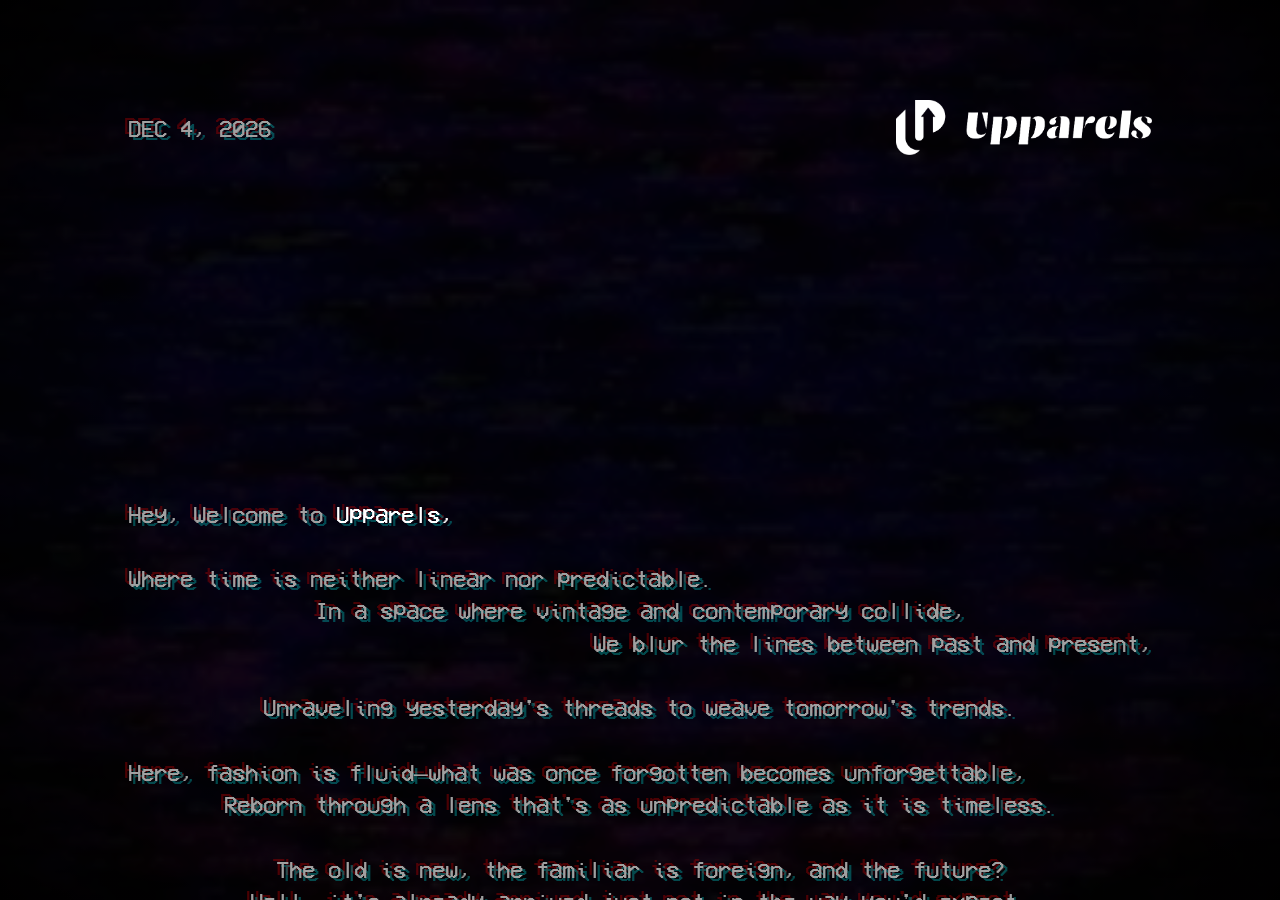
<file: index.htm>
﻿<!doctype html>
<html lang="en">
    <head>

    </script>
        <meta charset="utf-8">
        <meta name="description" content="Where discarded fabric becomes a canvas, Upparels weaves a story of renewal and timeless style.">
        <meta name="viewport" content="width=device-width,initial-scale=1">
        <link rel="author" href="index.htm">
        <link rel="publisher" href="index.htm">
        <meta itemprop="name" content="Upparels">
        <meta itemprop="description" content="Upparels: breathing new life into old threads, where fashion's past meets tomorrow's promise.">
        <meta itemprop="image" content="https://upparels.com/assets/images/Frame.webp">
        <meta property="og:url" content="https://upparels.com/">
        <meta property="og:type" content="website">
        <meta property="og:title" content="Upparels">
        <meta property="og:image" content="https://upparels.com/assets/images/Frame.webp">
        <meta property="og:description" content="Upparels: breathing new life into old threads, where fashion's past meets tomorrow's promise.">
        <meta property="og:site_name" content="Upparels">
        <meta property="og:locale" content="en_US">
        <meta property="article:author" content="https://upparels.com">
        <style>
            *,:after,:before {
                box-sizing: border-box
            }

            #logo-container {
                flex-grow: 1; /* Allow the logo to grow and center itself */
                text-align: center;

            }
            
            .responsive-logo {
                width: clamp(150px, 20vw, 300px); /* Adjust this percentage as needed */
                height: auto; /* Maintain aspect ratio */
                
            }
            
            body,html,li,p,ul {
                margin: 0;
                padding: 0
            }

            ul {
                list-style: none
            }

            button {
                margin: 0
            }

            body {
                scroll-behavior: smooth;
                text-rendering: optimizeSpeed
            }

            a:not([class]) {
                -webkit-text-decoration-skip: ink;
                text-decoration-skip-ink: auto
            }

            @font-face {
                font-family: VCR OSD Mono;
                src: url(assets/fonts/VCROSDMono.woff2) format("woff2"),url(assets/fonts/VCROSDMono.woff.html) format("woff");
                font-weight: 400;
                font-style: normal;
                font-display: swap
            }

            @keyframes turn-on-transform {
                0% {
                    transform: scaleY(.6) translate(0) skew(2deg)
                }

                6% {
                    transform: scale(2) translateY(-20%) skew(2deg)
                }

                30% {
                    transform: scale(1) translateY(-20%) skew(-2deg)
                }

                50% {
                    transform: scaleY(.8) translateY(40%) skew(-2deg)
                }

                to {
                    transform: scale(1) translate(0) skew(0)
                }
            }

            @keyframes turn-on-filter {
                0% {
                    filter: brightness(1) invert(1) saturate(1.2)
                }

                3% {
                    filter: brightness(4) invert(1) saturate(2)
                }

                15% {
                    filter: brightness(4) invert(0) saturate(2)
                }

                30%,50% {
                    filter: brightness(10) invert(0) saturate(1)
                }

                70% {
                    filter: contrast(1) brightness(1) invert(0) saturate(1)
                }
            }

            .header {
                position: relative;
                min-height: 300px;
                height: 50vh;
                margin-bottom: 2.07rem;
                text-transform: uppercase
            }

            .header__container {
                position: -webkit-sticky;
                position: sticky;
                display: flex;
                justify-content: space-between;
                align-items: center;
                top: 100px
                
            }

            @media (min-width: 500px) {
                .header__container {
                    display:flex;
                    justify-content: space-between
                }

                .header__info {
                    order: -1; /* Move the date to the left */
                }
            }

            .nav__breadcrumb {
                display: flex;
                align-items: center;
                min-height: 28px
            }

            .nav__breadcrumb li:last-child {
                display: flex;
                align-items: center
            }

            .nav__breadcrumb li:last-child:after {
                margin-left: .5ch;
                content: "►";
                font-size: 1.2em
            }

            @media (max-width: 480px) {
                .nav {
                    margin-bottom:2rem
                }

                .nav__menu li {
                    margin-top: .6rem
                }
            }

            .big-text {
                font-size: clamp(24px,4.6vw,63px);
                font-size: var(--font-size-secondary);
                text-transform: uppercase
            }

            .button-text {
                font-family: inherit;
                color: inherit;
                text-decoration: inherit;
                font-size: inherit;
                background: inherit;
                text-transform: inherit;
                text-shadow: inherit;
                all: inherit;
                padding: 0;
                border: none;
                display: inline;
                color: #fff;
                color: var(--text-secondary);
                line-height: .9;
                -webkit-appearance: none;
                appearance: none
            }

            .button-text,a {
                position: relative;
                text-decoration: none;
                color: #fff;
                color: var(--text-secondary);
                background-position: 50%;
                background-size: 90% 0;
                background-repeat: no-repeat
            }

            html:not(.webp) .button-text,html:not(.webp) a {
                background-image: url(assets/images/rainbow-static.gif.html)
            }

            .bio__photo {
                position: relative;
                color: #fff;
                color: var(--text-secondary)
            }

            .bio__photo:after {
                content: "";
                display: block;
                position: absolute;
                z-index: 34;
                z-index: var(--layer-me-hover);
                top: calc(100% + 1em);
                left: 1rem;
                width: 14rem;
                padding-bottom: 14rem;
                visibility: hidden;
                background-size: cover
            }

            .tv {
                position: relative;
                background-color: #000;
                overflow: hidden;
                margin: 0 auto
            }

            .tv-screen {
                animation: turn-on-transform .4s,turn-on-filter 1s
            }

            .tv-effect {
                position: absolute;
                z-index: 8;
                z-index: var(--layer-tv-effects);
                top: 0;
                left: 0;
                width: 100%;
                height: 100%
            }

            .tv-content {
                position: relative;
                z-index: 13;
                z-index: var(--layer-content);
                overflow-x: hidden;
                overflow-y: auto;
                overflow: hidden auto;
                background-color: rgba(0,0,0,.4)
            }

            .space {
                position: relative;
                background-color: #000;
                overflow: hidden
            }

            .stars {
                position: absolute;
                top: 0;
                left: 0;
                transform-origin: 0 0;
                width: 4000px;
                height: 2750px
            }

            .tv {
                --spaceIntro: 0.8s;
                --spaceOutroDelay: 0.2s;
                transform-origin: center 10%
            }

            :root {
                --text-primary: #a0a0a0;
                --text-secondary: #fff;
                --font-primary: "VCR OSD Mono",monospace;
                --font-size-primary: clamp(16px,1.8vw,34px);
                --font-size-secondary: clamp(24px,4.6vw,63px);
                --line-height: 1.4;
                --layer-top: 55;
                --layer-me-hover: 34;
                --layer-content-hover: 21;
                --layer-content: 13;
                --layer-tv-effects: 8;
                --layer-channels: 5;
                --glitchy-blue: rgba(2,183,182,0.4);
                --glitchy-red: rgba(183,2,2,0.4);
                --container-width: 80%;
                --gui-side: calc(50% - var(--container-width)/2);
                --gui-bottom: 2.94117647059rem
            }

            * {
                scrollbar-width: thin;
                scrollbar-color: #28272a transparent
            }

            ::-webkit-scrollbar-track {
                background-color: transparent
            }

            ::-webkit-scrollbar {
                width: 3px
            }

            ::-webkit-scrollbar-thumb {
                background-color: #28272a
            }

            html {
                font-family: VCR OSD Mono,monospace;
                font-family: var(--font-primary);
                font-weight: 400;
                font-style: normal;
                color: #a0a0a0;
                color: var(--text-primary);
                font-size: clamp(16px,1.8vw,34px);
                font-size: var(--font-size-primary);
                line-height: 1.4;
                line-height: var(--line-height)
            }

            body {
                background-color: #000;
                overflow: hidden
            }

            .space,.spaceship,.tv,.tv-content,.tv-screen,body,html {
                height: 100%
            }

            .page-container {
                display: grid;
                grid-template-rows: auto 1fr auto;
                max-width: 100%;
                min-height: 100vh;
                width: 80%;
                width: var(--container-width);
                margin: 0 auto
            }

            .glitchy-text {
                --shadow-x-distance: 2px;
                --shadow-y-distance: 1px;
                text-shadow: var(--shadow-x-distance) var(--shadow-y-distance) 0 rgba(2,183,182,.4),calc(var(--shadow-x-distance)*-1) calc(var(--shadow-y-distance)*-1) 0 rgba(183,2,2,.4);
                text-shadow: var(--shadow-x-distance) var(--shadow-y-distance) 0 var(--glitchy-blue),calc(var(--shadow-x-distance)*-1) calc(var(--shadow-y-distance)*-1) 0 var(--glitchy-red)
            }

            @media (min-width: 481px) {
                .glitchy-text {
                    --shadow-x-distance:3px;
                    --shadow-y-distance: 2px
                }
            }

            @media (min-width: 960px) {
                .glitchy-text {
                    --shadow-x-distance:4px;
                    --shadow-y-distance: 3px
                }
            }

            .skip-link {
                position: absolute;
                z-index: 55;
                z-index: var(--layer-top);
                top: 0;
                left: 0
            }

            .skip-link:not(:focus) {
                transform: translateX(-100%)
            }

            .onoff.svelte-1vrpccc.svelte-1vrpccc {
                grid-area: 1/2
            }

            .vol.up.svelte-1vrpccc.svelte-1vrpccc {
                grid-area: 1/1
            }

            .vol.down.svelte-1vrpccc.svelte-1vrpccc {
                grid-area: 2/1
            }

            .mute.svelte-1vrpccc.svelte-1vrpccc {
                grid-area: 2/2
            }

            .ch.up.svelte-1vrpccc.svelte-1vrpccc {
                grid-area: 1/3
            }

            .ch.down.svelte-1vrpccc.svelte-1vrpccc {
                grid-area: 2/3
            }

            .showhide.svelte-1vrpccc.svelte-1vrpccc {
                grid-area: 4/2/4/4
            }

            .brand.svelte-1vrpccc.svelte-1vrpccc {
                font-weight: 700;
                grid-area: -1/1/-1/-1;
                text-align: center;
                color: #000
            }
        </style>
        <script>
            !function(A) {
                "use strict";
                function e(A, e, n) {
                    const o = function(A) {
                        return window.sessionStorage ? JSON.parse(window.sessionStorage.getItem(A + "Support")) : null
                    }(A);
                    if (null === o) {
                        const t = new Image;
                        return t.onload = t.onerror = function() {
                            n(A, 2 === t.height)
                        }
                        ,
                        void (t.src = e)
                    }
                    t(A, o)
                }
                function t(e, t) {
                    t && A.documentElement.classList.add(e),
                    window.sessionStorage.setItem(e + "Support", t)
                }
                e("webp", "[data-uri]", t),
                e("avif", "[data-uri]", t)
            }(document);
        </script>
        <link rel="preload" href="assets/fonts/VCROSDMono.woff2" as="font" type="font/woff2" crossorigin="anonymous">
        <link rel="stylesheet" href="assets/main.entry.c940d9edf9.css" media="print" onload="this.media='all'">
        <link rel="icon" href="assets/images/favicon.png">
        <title>Upparels | Upcycled Fashion</title>
        <noscript>
            <link rel="stylesheet" href="assets/main.entry.c940d9edf9.css">
        </noscript>
    </head>
    <body class="cursor-default">
        <div class="space">
            <div class="stars"></div>
            <div class="spaceship">
                <div class="tv js-tv">
                    <div class="tv-screen js-screen">
                        <div class="tv-effects">
                            <div class="tv-effect --decontrast"></div>
                            <div class="tv-effect --static"></div>
                            <div class="tv-effect --artifacts"></div>
                            <div class="tv-effect --vignette"></div>
                            <div class="tv-effect --crt"></div>
                        </div>
                        <div class="tv-content js-content">
                            <div class="page-container glitchy-text">
                                <header class="header">
                                    <div class="header__container">
                                        <div class="header__info">
                                            <div class="js-header-date">AUG 10, 2001</div>
                                        </div>
                                        <div class="logo-container">
                                            <a href="https://upparels.com" target="_blank" rel="noopener noreferrer">
                                            <img src="assets/images/logo.png" alt="Logo" class="responsive-logo" >
                                            </a>
                                        </div>
                                    
                                    </div>
                                </header>
                                <div class="page-content" id="content" js-slot="content">
                                    <article class="bio">
                                        <p class="big-text">
                                            <p style="text-align: left;">
                                            Hey, Welcome to <a href="https://upparels.com" target="_blank" rel="noopener noreferrer">Upparels,</a><br>
                                            <br>
                                            <p style="text-align: left;">
                                            Where time is neither linear nor predictable.<br>
                                            <!-- <br> -->
                                            <p style="text-align: center;">
                                            In a space where vintage and contemporary collide,<br>
                                            <!-- <br> -->
                                            <p style="text-align: right;">
                                            We blur the lines between past and present,<br>
                                            <br>
                                            <p style="text-align: center;">
                                            Unraveling yesterday's threads to weave tomorrow's trends.<br>
                                            <br>
                                            <p style="text-align: left;">
                                            Here, fashion is fluid—what was once forgotten becomes unforgettable,<br>
                                            <!-- <br> -->
                                            <p style="text-align: center;">
                                            Reborn through a lens that's as unpredictable as it is timeless.<br>
                                            <br>
                                            <p style="text-align: center;">
                                            The old is new, the familiar is foreign, and the future?<br>
                                            <!-- <br> -->
                                            <p style="text-align: center;">
                                            Well, it's already arrived—just not in the way you'd expect.<br>
                                            <br>                      
                                            <p style="text-align: center;">                     
                                            <a href="https://upparels.com" target="_blank" rel="noopener noreferrer">Stay tuned.</a>
                                            <br>
                                        </p>
                                    </article>
                                </div>
                                <footer class="footer" id="footer">
                                    <ul class="link-list">
                                        <li>
                                            <a href="mailto:gobind@flaxapparels.in" rel="noopener noreferrer" target="_blank">ELECTRONIC MAIL</a>
                                        </li>
                                        <!-- <br> -->
                                        <li>
                                            <a href="https://wa.me/919999532537" rel="noopener noreferrer" target="_blank">ASSISTANCE</a>
                                        </li>
                                        <!-- <br> -->
                                        <li>
                                            <a href="https://instagram.com/upparels" rel="noopener noreferrer" target="_blank">SOCIAL SPHERE</a>
                                        </li>
                                    </ul>
                                </footer>
                            </div>
                        </div>
                    </div>
                </div>
            </div>
        </div>
        <div class="js-remote"></div>
        
        <script>
            document.querySelector(".js-header-date").innerHTML = new Intl.DateTimeFormat("en-US",{
                month: "short",
                day: "numeric",
                year: "numeric"
            }).format(new Date);
        </script>
        <script async="" type="module" src="assets/main.entry.cc5728b424.js"></script>
        
    </body>
</html>
</file>
<file: assets/main.entry.c940d9edf9.css>
﻿*,:after,:before {
    box-sizing: border-box
}

blockquote,body,dd,dl,dt,fieldset,figure,h1,h2,h3,h4,h5,h6,hr,html,iframe,legend,li,ol,p,pre,textarea,ul {
    margin: 0;
    padding: 0
}

h1,h2,h3,h4,h5,h6 {
    font-size: 100%;
    font-weight: 400
}

ul {
    list-style: none
}

button,input,select,textarea {
    margin: 0
}

img,video {
    height: auto;
    max-width: 100%
}

body {
    scroll-behavior: smooth;
    text-rendering: optimizeSpeed
}

a:not([class]) {
    -webkit-text-decoration-skip: ink;
    text-decoration-skip-ink: auto
}

img {
    max-width: 100%;
    display: block
}

@font-face {
    font-family: VCR OSD Mono;
    src: url(fonts/VCROSDMono.woff2) format("woff2"),url(fonts/VCROSDMono.woff.html) format("woff");
    font-weight: 400;
    font-style: normal;
    font-display: swap
}

@keyframes vline {
    0% {
        transform: translateY(-100%)
    }

    80%,to {
        transform: translateY(100vh)
    }
}

@keyframes turn-on-transform {
    0% {
        transform: scaleY(.6) translate(0) skew(2deg)
    }

    6% {
        transform: scale(2) translateY(-20%) skew(2deg)
    }

    30% {
        transform: scale(1) translateY(-20%) skew(-2deg)
    }

    50% {
        transform: scaleY(.8) translateY(40%) skew(-2deg)
    }

    to {
        transform: scale(1) translate(0) skew(0)
    }
}

@keyframes turn-on-filter {
    0% {
        filter: brightness(1) invert(1) saturate(1.2)
    }

    3% {
        filter: brightness(4) invert(1) saturate(2)
    }

    15% {
        filter: brightness(4) invert(0) saturate(2)
    }

    30%,50% {
        filter: brightness(10) invert(0) saturate(1)
    }

    70% {
        filter: contrast(1) brightness(1) invert(0) saturate(1)
    }
}

@keyframes float {
    0% {
        transform: translateY(0)
    }

    50% {
        transform: translateY(-20px)
    }

    to {
        transform: translateY(0)
    }
}

@keyframes go-to-space {
    0% {
        transform: var(--startTransform)
    }

    to {
        transform: var(--endTransform)
    }
}

@keyframes exit-space {
    0% {
        transform: var(--endTransform)
    }

    to {
        transform: var(--startTransform)
    }
}

@keyframes moving-stars {
    0% {
        transform: translate(0)
    }

    to {
        transform: translate(-50%,-50%)
    }
}

@keyframes blink {
    50% {
        opacity: 0
    }
}

.header {
    position: relative;
    min-height: 300px;
    height: 50vh;
    margin-bottom: 2.07rem;
    text-transform: uppercase;
    -webkit-user-select: none;
    user-select: none
}

.header__container {
    position: -webkit-sticky;
    position: sticky;
    top: 100px
}

@media (min-width: 500px) {
    .header__container {
        display:flex;
        justify-content: space-between
    }

    .header__info {
        text-align: right
    }
}

.nav__breadcrumb {
    display: flex;
    align-items: center;
    min-height: 28px
}

.nav__breadcrumb li:not(:last-child):after {
    content: " /";
    margin-right: 1ch
}

.nav__breadcrumb li:last-child {
    display: flex;
    align-items: center
}

.nav__breadcrumb li:last-child:after {
    margin-left: .5ch;
    content: "►";
    font-size: 1.2em
}

.nav__breadcrumb li:last-child:focus-within:after {
    visibility: hidden
}

@media (max-width: 480px) {
    .nav {
        margin-bottom:2rem
    }

    .nav__menu li {
        margin-top: .6rem
    }
}

.text-nav {
    position: relative;
    caret-color: transparent;
    -webkit-user-select: text;
    user-select: text
}

.text-nav:focus {
    outline: none
}

.text-nav:focus:before {
    content: "_";
    position: absolute;
    bottom: 0;
    left: -9999ch;
    left: calc(var(--caret-position, -9999)*1ch);
    animation: blink .8s step-end infinite
}

.footer {
    display: flex;
    justify-content: space-between;
    align-items: flex-end;
    align-self: flex-end;
    margin-top: 160px;
    padding-bottom: 2.94117647059rem;
    padding-bottom: var(--gui-bottom)
}

.big-text {
    font-size: clamp(24px,4.6vw,63px);
    font-size: var(--font-size-secondary);
    text-transform: uppercase
}

.button-text {
    font-family: inherit;
    color: inherit;
    text-decoration: inherit;
    font-size: inherit;
    background: inherit;
    text-transform: inherit;
    text-shadow: inherit;
    all: inherit;
    padding: 0;
    border: none;
    display: inline;
    color: #fff;
    color: var(--text-secondary);
    line-height: .9;
    -webkit-appearance: none;
    appearance: none
}

.button-text,a {
    position: relative;
    text-decoration: none;
    color: #fff;
    color: var(--text-secondary);
    transition: background-size .2s cubic-bezier(.29,.8,.21,.63);
    background-position: 50%;
    background-size: 90% 0;
    background-repeat: no-repeat
}

html:not(.webp) .button-text,html:not(.webp) a {
    background-image: url(images/rainbow-static.gif.html)
}

html.webp .button-text,html.webp a {
    background-image: url(images/rainbow-static.webp)
}

.button-text:hover,a:hover {
    cursor: url(images/cursor-pointer.png) 14 8,auto;
    background-size: 100% 100%
}

.button-text:hover:after,a:hover:after {
    visibility: visible;
    transition: visibility 0s .7s
}

.button-text[href^=http]:after,.button-text[href^=mailto]:after,a[href^=http]:after,a[href^=mailto]:after {
    display: block;
    content: attr(href);
    min-width: -webkit-max-content;
    min-width: max-content;
    position: absolute;
    z-index: 21;
    z-index: var(--layer-content-hover);
    background-color: rgba(0,0,0,.8);
    bottom: 100%;
    left: 0;
    margin-bottom: .5rem;
    font-size: .6rem;
    visibility: hidden;
    transition: none
}

.button-text:focus,a:focus {
    outline: none;
    background-size: 100% 100%
}

.button-text:focus:after,a:focus:after {
    visibility: visible
}

.bio__photo {
    position: relative;
    color: #fff;
    color: var(--text-secondary)
}

.bio__photo:after {
    content: "";
    display: block;
    position: absolute;
    z-index: 34;
    z-index: var(--layer-me-hover);
    top: calc(100% + 1em);
    left: 1rem;
    width: 14rem;
    padding-bottom: 14rem;
    visibility: hidden;
    background-size: cover
}

.bio__photo:focus:after,.bio__photo:hover:after {
    background-image: url(images/me.jpg);
    transition: visibility 0s .2s;
    visibility: visible
}

.playlist-list {
    margin-bottom: 2rem
}

.playlist-list li {
    margin-bottom: 1.4rem
}

.playlist-img {
    opacity: .3;
    visibility: hidden
}

.playlist-img,.playlist-img:before {
    background-size: cover;
    background-position: 50%;
    position: fixed;
    z-index: -1;
    top: 0;
    left: 0;
    bottom: 0;
    right: 0
}

.playlist-img:before {
    content: "";
    background-image: url(images/effect-static.gif.html);
    transition: opacity .4s
}

html.webp .playlist-img:before {
    background-image: url(images/effect-static.webp)
}

.playlist-link:focus+.playlist-img,.playlist-link:hover+.playlist-img {
    visibility: visible;
    background-image: var(--image)
}

.playlist-link:focus+.playlist-img:before,.playlist-link:hover+.playlist-img:before {
    opacity: .2
}

.project-list {
    display: grid;
    grid-template-columns: 1fr;
    grid-gap: 3.4rem;
    gap: 3.4rem
}

.project-list a {
    font-size: clamp(24px,4.6vw,63px);
    font-size: var(--font-size-secondary);
    line-height: 1;
    text-transform: uppercase
}

.project-list small {
    display: block;
    color: #a0a0a0;
    color: var(--text-primary);
    font-size: clamp(16px,1.8vw,34px);
    font-size: var(--font-size-primary)
}

@media (min-width: 580px) {
    .project-list {
        grid-template-columns:1fr 1fr
    }
}

.tv {
    position: relative;
    background-color: #000;
    overflow: hidden;
    margin: 0 auto
}

.tv-screen {
    animation: turn-on-transform .4s,turn-on-filter 1s
}

.tv-effect {
    position: absolute;
    z-index: 8;
    z-index: var(--layer-tv-effects);
    top: 0;
    left: 0;
    width: 100%;
    height: 100%
}

.tv-effect.--static {
    background-size: cover;
    opacity: .1;
    background-image: url(images/effect-static.gif.html)
}

body:not([channel]) .tv-effect.--static,body[channel="0"] .tv-effect.--static {
    opacity: .2
}

html.webp .tv-effect.--static {
    background-image: url(images/effect-static.webp)
}

.tv-effect.--artifacts {
    background-image: url(images/effect-artifacts.gif.html);
    background-size: cover;
    opacity: .4
}

html.webp .tv-effect.--artifacts {
    background-image: url(images/effect-artifacts.webp)
}

.tv-effect.--vignette {
    background: radial-gradient(circle,transparent 60%,#000 100%),transparent
}

.tv-effect.--decontrast {
    background-color: #fff;
    opacity: .2
}

body:not([camera]) .tv-effect.--decontrast {
    display: none
}

.tv-effect.--crt: after,.tv-effect.--crt:before {
    content:"";
    display: block;
    position: absolute;
    z-index: 8;
    z-index: var(--layer-tv-effects);
    top: 0;
    left: 0;
    width: 100%;
    pointer-events: none
}

.tv-effect.--crt: before {
    height:90px;
    background: linear-gradient(180deg,transparent,hsla(0,100%,99%,.14902) 50%,transparent);
    animation: vline 8s linear infinite
}

.tv-effect.--crt: after {
    height:100%;
    background-image: repeating-linear-gradient(transparent,transparent 6px,hsla(0,0%,100%,.03) 0,hsla(0,0%,100%,.03) 12px)
}

.tv-content {
    position: relative;
    z-index: 13;
    z-index: var(--layer-content);
    overflow-x: hidden;
    overflow-y: auto;
    overflow: hidden auto;
    background-color: rgba(0,0,0,.4)
}

.space {
    position: relative;
    background-color: #000;
    overflow: hidden
}

.stars {
    position: absolute;
    top: 0;
    left: 0;
    transform-origin: 0 0;
    width: 4000px;
    height: 2750px
}

@media (min-width: 3840px) {
    .stars {
        width:8000px;
        height: 5500px
    }
}

body[space] .stars {
    animation: moving-stars 117s linear infinite;
    background-image: url(images/stars.jpg.html)
}

html.webp body[space] .stars {
    background-image: url(images/stars.webp.html)
}

html.avif body[space] .stars {
    background-image: url(images/stars.avif.html)
}

body[space=floating] .spaceship {
    animation: float 6s ease-in-out infinite
}

.tv {
    --spaceIntro: 0.8s;
    --spaceOutroDelay: 0.2s;
    transform-origin: center 10%;
    transition: box-shadow .6s ease-out
}

body[space] .tv {
    --scale: 0.6;
    --startTransform: scale(1) translateY(0);
    --endTransform: scale(var(--scale)) translateY(80px);
    animation-duration: var(--spaceIntro);
    animation-timing-function: cubic-bezier(.72,.27,0,1);
    animation-fill-mode: both
}

@media (max-width: 900px) {
    body[space] .tv {
        --scale:0.9;
        transition: box-shadow .6s ease-out,height var(--spaceIntro) ease;
        will-change: height,transform
    }
}

body[space=exiting] .tv,body[space=floating] .tv {
    box-shadow: 0 0 50px 1px hsla(0,0%,100%,.2)
}

body[space=entering] .tv,body[space=floating] .tv {
    animation-name: go-to-space
}

@media (max-width: 900px) {
    body[space=entering] .tv,body[space=floating] .tv {
        height:56.25vw
    }
}

body[space=exiting] .tv {
    transform: var(--endTransform);
    animation-name: exit-space;
    animation-delay: var(--spaceOutroDelay)
}

@media (max-width: 900px) {
    body[space=exiting] .tv {
        transition-delay:var(--spaceOutroDelay)
    }
}

body.loading-channel .tv-screen {
    filter: brightness(3) saturate(.15) contrast(1.2)
}

body.loading-channel .tv-effect.--static {
    opacity: .4
}

body.loading-channel .tv-effect.--artifacts {
    opacity: .7
}

body.loading-page .tv-screen {
    filter: brightness(3) grayscale(1) contrast(1.2)
}

body.loading-page .tv-effect.--decontrast {
    display: block;
    opacity: .2
}

body.loading-page .tv-effect.--static {
    opacity: .3
}

body.loading-page .tv-effect.--artifacts {
    opacity: .8
}

body.loading-page .tv-effect.--crt: before {
    animation-duration:.25s
}

body.loading-page .tv-content {
    filter: blur(5px);
    pointer-events: none
}

:root {
    --text-primary: #a0a0a0;
    --text-secondary: #fff;
    --font-primary: "VCR OSD Mono",monospace;
    --font-size-primary: clamp(16px,1.8vw,34px);
    --font-size-secondary: clamp(24px,4.6vw,63px);
    --line-height: 1.4;
    --layer-top: 55;
    --layer-me-hover: 34;
    --layer-content-hover: 21;
    --layer-content: 13;
    --layer-tv-effects: 8;
    --layer-channels: 5;
    --glitchy-blue: rgba(2,183,182,0.4);
    --glitchy-red: rgba(183,2,2,0.4);
    --container-width: 80%;
    --gui-side: calc(50% - var(--container-width)/2);
    --gui-bottom: 2.94117647059rem
}

* {
    scrollbar-width: thin;
    scrollbar-color: #28272a transparent
}

::-webkit-scrollbar-track {
    background-color: transparent
}

::-webkit-scrollbar {
    width: 3px
}

::-webkit-scrollbar-thumb {
    background-color: #28272a
}

::selection {
    background-color: #fff;
    color: #000
}

html {
    font-family: VCR OSD Mono,monospace;
    font-family: var(--font-primary);
    font-weight: 400;
    font-style: normal;
    color: #a0a0a0;
    color: var(--text-primary);
    font-size: clamp(16px,1.8vw,34px);
    font-size: var(--font-size-primary);
    line-height: 1.4;
    line-height: var(--line-height)
}

body {
    background-color: #000;
    overflow: hidden
}

.space,.spaceship,.tv,.tv-content,.tv-screen,body,html {
    height: 100%
}

.page-container {
    display: grid;
    grid-template-rows: auto 1fr auto;
    max-width: 100%;
    min-height: 100vh;
    width: 80%;
    width: var(--container-width);
    margin: 0 auto
}

body.hide-content .page-container {
    visibility: hidden
}

.glitchy-text {
    --shadow-x-distance: 2px;
    --shadow-y-distance: 1px;
    text-shadow: var(--shadow-x-distance) var(--shadow-y-distance) 0 rgba(2,183,182,.4),calc(var(--shadow-x-distance)*-1) calc(var(--shadow-y-distance)*-1) 0 rgba(183,2,2,.4);
    text-shadow: var(--shadow-x-distance) var(--shadow-y-distance) 0 var(--glitchy-blue),calc(var(--shadow-x-distance)*-1) calc(var(--shadow-y-distance)*-1) 0 var(--glitchy-red)
}

@media (min-width: 481px) {
    .glitchy-text {
        --shadow-x-distance:3px;
        --shadow-y-distance: 2px
    }
}

@media (min-width: 960px) {
    .glitchy-text {
        --shadow-x-distance:4px;
        --shadow-y-distance: 3px
    }
}

.cursor-default {
    cursor: url(images/cursor-default.png) 0 0,auto
}

.cursor-pointer {
    cursor: url(images/cursor-pointer.png) 14 8,auto
}

.skip-link {
    position: absolute;
    z-index: 55;
    z-index: var(--layer-top);
    top: 0;
    left: 0
}

.skip-link:not(:focus) {
    transform: translateX(-100%)
}

.visually-hidden {
    visibility: hidden
}

.spacer-t {
    margin-top: 2rem
}

.spacer-b {
    margin-bottom: 2rem
}

.volume.svelte-1cukcpa {
    position: absolute;
    z-index: calc(var(--layer-tv-effects) + 1);
    left: var(--gui-side);
    bottom: var(--gui-bottom);
    font-size: var(--font-size-secondary);
    filter: blur(1px)
}

.track.svelte-1cukcpa {
    display: flex
}

video.svelte-60jbj3.svelte-60jbj3 {
    transform: scaleX(-1)
}

.rec-wrapper.svelte-60jbj3.svelte-60jbj3 {
    position: absolute;
    z-index: calc(var(--layer-tv-effects) + 1);
    bottom: var(--gui-bottom);
    right: var(--gui-side);
    filter: blur(1px)
}

body:not([camera]) .rec-wrapper.svelte-60jbj3.svelte-60jbj3 {
    display: none
}

.rec.svelte-60jbj3.svelte-60jbj3 {
    display: flex;
    align-items: center;
    justify-content: flex-end
}

.rec.svelte-60jbj3 span.svelte-60jbj3 {
    content: "";
    display: inline-block;
    width: .6em;
    height: .6em;
    margin-left: .5em;
    border-radius: 50%;
    background-color: red;
    box-shadow: 3px 0 0 var(--glitchy-blue),-3px 0 0 var(--glitchy-red);
    animation: blink 1.4s step-end infinite
}

.tv-videos.svelte-18atvsb {
    z-index: var(--layer-channels);
    overflow: hidden;
    pointer-events: none
}

.tv-videos.svelte-18atvsb .tv-video {
    position: absolute;
    top: 0;
    left: 0;
    width: 100%;
    height: 100%;
    -o-object-fit: cover;
    object-fit: cover
}

.tv-videos.svelte-18atvsb .tv-video[channel="2"],.tv-videos.svelte-18atvsb .tv-video[channel="8"] {
    -o-object-position: center top;
    object-position: center top
}

.perspective.svelte-1vrpccc.svelte-1vrpccc {
    perspective: 2300px;
    position: fixed;
    z-index: var(--layer-top);
    top: 101%;
    right: var(--gui-side);
    -webkit-user-select: none;
    user-select: none
}

body:not([space]) .perspective.svelte-1vrpccc.svelte-1vrpccc {
    display: none
}

body[space] .perspective.svelte-1vrpccc.svelte-1vrpccc {
    --plastic-texture-img: url(images/plastic-texture-noise.png.html)
}

@media(max-height: 800px) {
    .perspective.svelte-1vrpccc.svelte-1vrpccc {
        transform:scale(.65);
        transform-origin: 50% 0
    }
}

@media(max-width: 400px) {
    .perspective.svelte-1vrpccc.svelte-1vrpccc {
        right:50%;
        transform: translateX(50%)
    }
}

.wrapper.svelte-1vrpccc.svelte-1vrpccc {
    transform: rotateX(0) translateY(0);
    transform-origin: 50% bottom;
    transition: transform .3s ease-out
}

body[space=floating] .wrapper.svelte-1vrpccc.svelte-1vrpccc {
    transform: rotateX(20deg) translateY(-120%)
}

.remote.svelte-1vrpccc.svelte-1vrpccc {
    --remote-font: Andale Mono,Trebuchet MS,sans-serif;
    position: relative;
    width: 310px;
    height: 730px;
    padding: 50px 12px 110px;
    border-radius: 16px 16px 12px 12px/8px 8px 24px 24px;
    background-color: #f1f2f6;
    background-image: none,linear-gradient(180deg,#d8d8d8,#a5a5a5 74%);
    background-image: var(--plastic-texture-img,none),linear-gradient(180deg,#d8d8d8,#a5a5a5 74%);
    box-shadow: inset 0 14px 6px 0 #e0e0e0,inset 0 8px 10px 0 #252424,inset 0 -11px 10px 0 #444;
    font-family: var(--remote-font);
    font-size: 13px;
    text-shadow: none
}

.inner.svelte-1vrpccc.svelte-1vrpccc {
    margin: 40px 28px 50px;
    padding: 2.5em 15px 1em;
    border-radius: 10px;
    box-shadow: -20px -30px 0 0 #000,20px 30px 0 0 #000,-20px 30px 0 0 #000,20px -30px 0 0 #000,-22px -32px 0 0 #696464,-22px 32px 0 0 #696464,22px -32px 0 0 #696464,22px 32px 0 0 #696464,inset 0 0 6px 2px #646464,inset 0 0 0 1px #000;
    background-image: repeating-linear-gradient(180deg,hsla(0,0%,100%,0),hsla(0,0%,100%,0) 6%,hsla(0,0%,100%,.08) 6.5%,hsla(0,0%,100%,0) 7%),repeating-linear-gradient(180deg,transparent,transparent 4%,rgba(0,0,0,.03) 4.5%,transparent 5%),repeating-linear-gradient(180deg,hsla(0,0%,100%,0),hsla(0,0%,100%,0) 1.2%,hsla(0,0%,100%,.15) 2.2%,hsla(0,0%,100%,0) 3%),linear-gradient(to bottom right,#c7c7c7 0,#e6e6e6 47%,#c7c7c7 53%,#e6e6e6)
}

.buttons.svelte-1vrpccc.svelte-1vrpccc {
    display: grid;
    grid-template-columns: repeat(3,32px);
    justify-content: space-around;
    grid-row-gap: 36px;
    row-gap: 36px
}

.numbers.svelte-1vrpccc.svelte-1vrpccc {
    margin: -23px -25px 16px;
    padding: 22px;
    display: grid;
    grid-column: 1/-1;
    grid-template: inherit;
    grid-gap: inherit;
    gap: inherit;
    justify-content: space-between;
    border: 3px solid #000;
    border-radius: 10px
}

.control.svelte-1vrpccc.svelte-1vrpccc {
    position: relative;
    text-align: center
}

.control.svelte-1vrpccc span.svelte-1vrpccc {
    position: absolute;
    bottom: 100%;
    left: 50%;
    width: -webkit-max-content;
    width: max-content;
    transform: translateX(-50%);
    color: #000;
    margin-bottom: .4em
}

.hide-text.svelte-1vrpccc.svelte-1vrpccc {
    font-size: 0;
    text-indent: -999px;
    color: transparent
}

button.svelte-1vrpccc.svelte-1vrpccc {
    cursor: url(images/cursor-pointer.png) 14 8,auto;
    width: 100%;
    height: 25px;
    border: 0 solid #222;
    border-radius: 3px;
    box-shadow: 1px 3px 0 0 #222,-1px 3px 0 0 #222;
    font-size: 1.4em;
    font-family: var(--remote-font);
    color: #fff;
    background-color: #000;
    background-image: none,linear-gradient(315deg,#000,#414141 74%);
    background-image: var(--plastic-texture-img,none),linear-gradient(315deg,#000,#414141 74%);
    background-size: 200%,auto
}

button.svelte-1vrpccc.svelte-1vrpccc:focus {
    outline: none
}

button.svelte-1vrpccc.svelte-1vrpccc:active {
    border-width: 1px;
    transform: translateY(2px);
    box-shadow: 1px 1px 0 0 #222,-1px 1px 0 0 #222
}

.onoff.svelte-1vrpccc.svelte-1vrpccc {
    grid-area: 1/2
}

.onoff.svelte-1vrpccc button.svelte-1vrpccc {
    background-image: var(--plastic-texture-img),linear-gradient(315deg,#631111,#dc2525 74%)
}

.vol.up.svelte-1vrpccc.svelte-1vrpccc {
    grid-area: 1/1
}

.vol.down.svelte-1vrpccc.svelte-1vrpccc {
    grid-area: 2/1
}

.mute.svelte-1vrpccc.svelte-1vrpccc {
    grid-area: 2/2
}

.ch.up.svelte-1vrpccc.svelte-1vrpccc {
    grid-area: 1/3
}

.ch.down.svelte-1vrpccc.svelte-1vrpccc {
    grid-area: 2/3
}

.showhide.svelte-1vrpccc.svelte-1vrpccc {
    grid-area: 4/2/4/4
}

.showhide.svelte-1vrpccc button.svelte-1vrpccc {
    font-size: 1em;
    font-weight: 700;
    width: 100%;
    background-image: var(--plastic-texture-img),linear-gradient(315deg,#a71111,#c32b2b 34%);
    background-size: 100%,auto;
    color: #fbcfcf
}

.brand.svelte-1vrpccc.svelte-1vrpccc {
    font-weight: 700;
    grid-area: -1/1/-1/-1;
    text-align: center;
    color: #000
}

img.svelte-1vrpccc.svelte-1vrpccc {
    display: inline-block
}

.channel-controller.svelte-zwh9ot {
    display: flex;
    width: 15ch;
    align-items: center;
    justify-content: space-between
}

button.svelte-zwh9ot {
    position: relative;
    -webkit-appearance: none;
    appearance: none;
    background: none;
    border: none;
    padding: 0;
    color: inherit;
    text-shadow: inherit;
    font-family: inherit;
    font-size: .9rem
}

button.svelte-zwh9ot:before {
    content: "";
    position: absolute;
    left: 50%;
    top: 50%;
    transform: translate(-50%,-50%);
    width: 60px;
    height: 60px
}

button.svelte-6brq6f {
    font-family: var(--font-primary);
    -webkit-appearance: none;
    appearance: none;
    background-color: transparent;
    border: none;
    padding: 0;
    opacity: .2;
    transition: opacity .3s ease;
    color: currentColor;
    font-size: 1rem
}

button.svelte-6brq6f:hover {
    opacity: 1;
    background-image: url(images/stars.jpg.html);
    background-size: 0 0;
    background-repeat: no-repeat
}

html.webp button.svelte-6brq6f:hover {
    background-image: url(images/stars.webp.html)
}

html.avif button.svelte-6brq6f:hover {
    background-image: url(images/stars.avif.html)
}

body.hide-content button.svelte-6brq6f {
    visibility: visible
}
</file>
